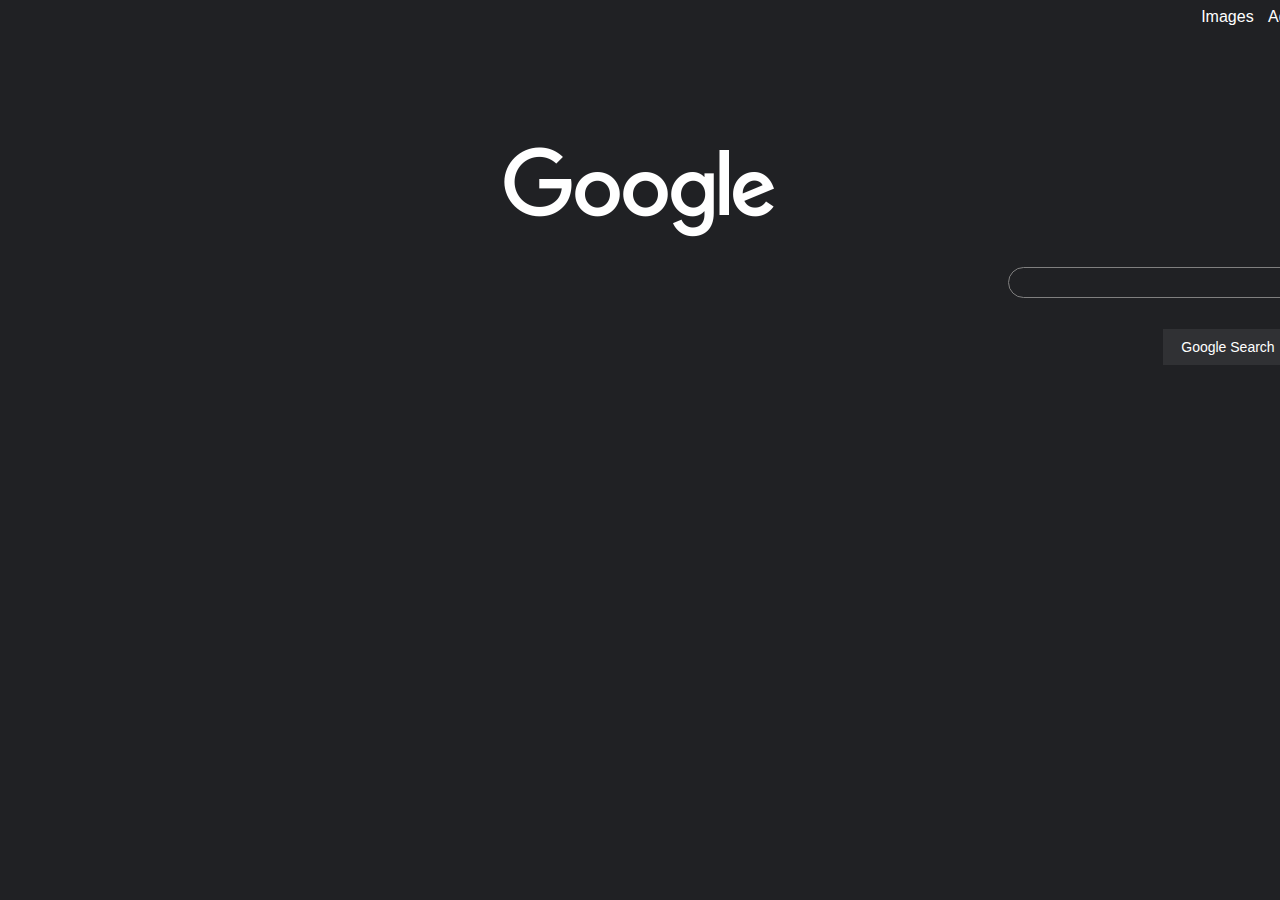
<file: index.html>
<!DOCTYPE html>
<html lang="en">
  <head>
    <link rel="stylesheet" href="styles.css" />
    <meta charset="UTF-8" />
    <meta http-equiv="X-UA-Compatible" content="IE=edge" />
    <meta name="viewport" content="width=device-width, initial-scale=1.0" />
    <title>Google Search</title>
  </head>
  <body>
    <a href="images.html">Images</a>
    <a href="advanced.html">Advanced</a>

    <img src="./images/googlelogo_light_color_272x92dp.png" alt="" />
    <div>
        <form action="https://www.google.com/search">
        <input id="search" type="text" name="q">
        <input id="button" type="submit" value="Google Search">
        <input id="button" type="submit" value="I'm Feeling Lucky">
    </div>
  </body>
</html>
</file>
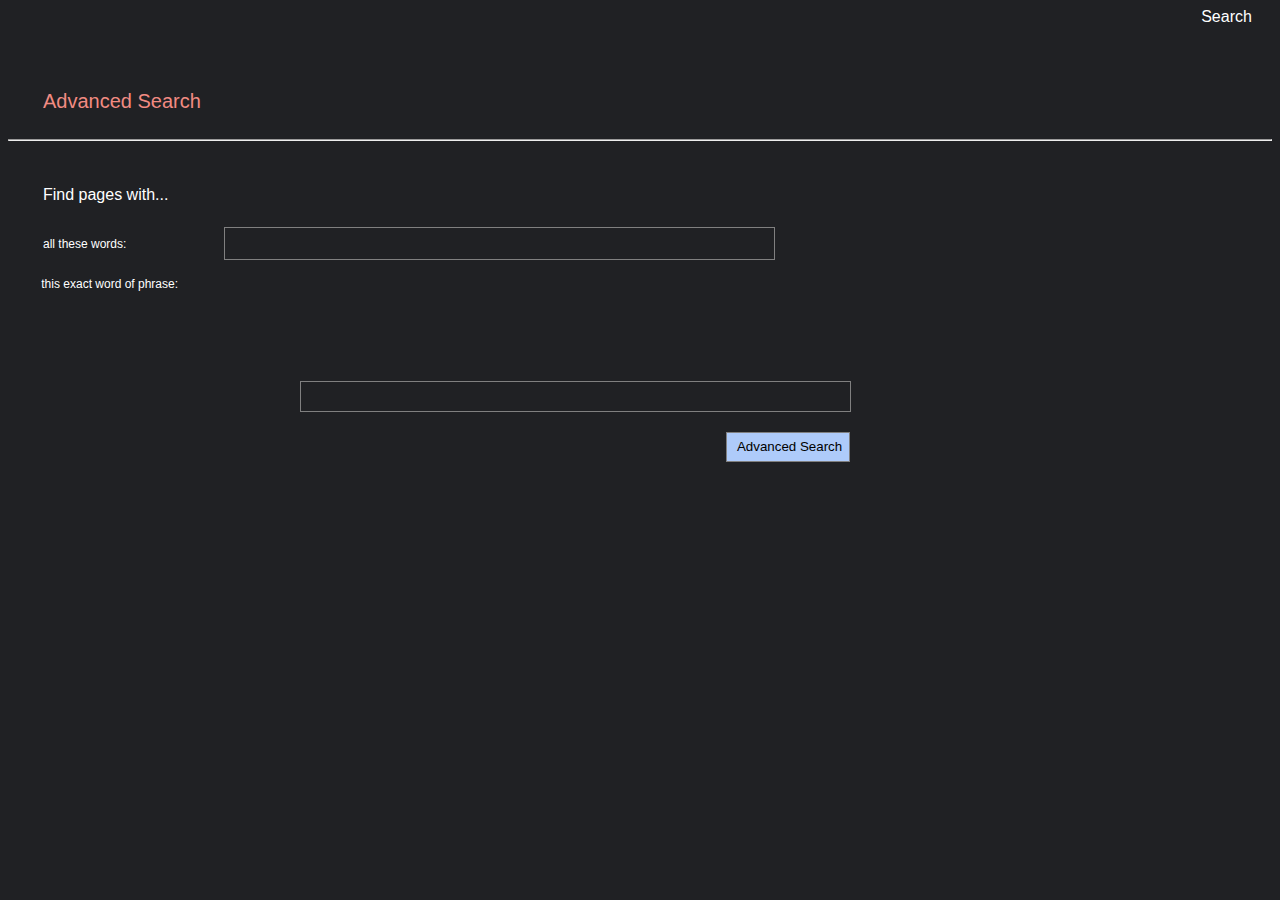
<file: advanced.html>
<!DOCTYPE html>
<html lang="en">
  <head>
    <meta charset="UTF-8" />
    <meta http-equiv="X-UA-Compatible" content="IE=edge" />
    <meta name="viewport" content="width=device-width, initial-scale=1.0" />
    <title>Google Advanced Search</title>
    <link rel="stylesheet" href="styles.css" />
  </head>
  <body>
    <a href="index.html">Search</a>
    <h3>Advanced Search</h3>

    <hr />
    <div>
      <span>Find pages with...</span>
      <form action="https://www.google.com/search">
        <label id="foo" for="include">all these words:</label>
        <input type="text" id="include" name="as_q" />
        <label id="boo" for="exact">this exact word of phrase:</label>
        <input type="text" id="exact" name="as_epq" />
        <label id="doo" for="any">any of these words:</label>
        <input type="text" id="any" name="as_oq" />
        <label id="loo" for="none">none of these words:</label>
        <input type="text" id="none" name="as_eq" />
        <input id="advanced_button" type="submit" value="Advanced Search" />
      </form>
    </div>
  </body>
</html>
</file>
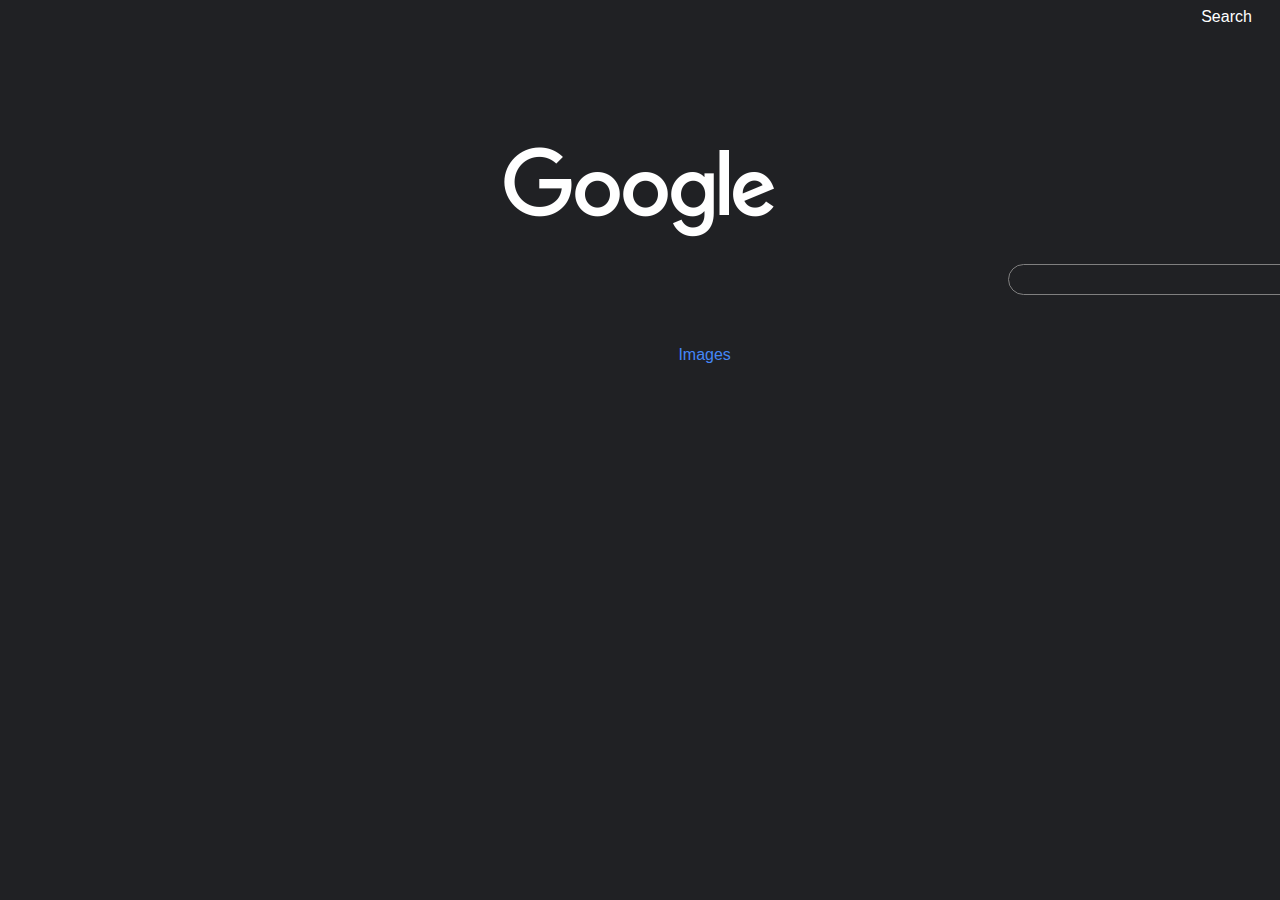
<file: images.html>
<!DOCTYPE html>
<html lang="en">
  <head>
    <link rel="stylesheet" href="styles.css" />
    <meta charset="UTF-8" />
    <meta http-equiv="X-UA-Compatible" content="IE=edge" />
    <meta name="viewport" content="width=device-width, initial-scale=1.0" />
    <title>Google Images</title>
  </head>
  <body>
    <a href="index.html">Search</a>
    

    <img src="./images/googlelogo_light_color_272x92dp.png" alt="" />
    <p id="sub">Images</p>
    <div>
        <form action="https://www.google.com/images">
        <input id="search" type="text" name="q">
    </div>
  </body>
</html>
</file>
<file: styles.css>
body {
    font-family: arial,sans-serif;
    background-color: #202124;
    color: #bdc1c6;
    overflow-x: hidden;
}

a {
    position: relative;
    color: white;
    text-decoration: none;
    margin: 5px;
    left: 94%;
}

img{
    display: block;
    margin-left: auto;
    margin-right: auto;
    margin-top: 9.55%;
}

input{
    position: relative;
    width: 527px;
    height: 27px;
    border: 1px solid  gray;
    color: white;
    padding-left: 20px;
    background-color: #202124;
}

#search {
    left: 1000px;
    top: 25px;
    border-radius: 20px;
}

#button {
    position: relative;
    left: 600px;
    top: 90px;
    padding: 5px 15px;
    border: none;
    background-color: #303134;
    color: white;
    width: 129px;
    height: 36px;
    font-size: 14px;
    margin-right: 8px;
}

#sub{
    position: absolute;
    left: 53%;
    top: 330px;
    color: #4487f6;
    font-size: 16px;
}

h3 {
    font-weight: normal;
    color: #f28b82;
    position: relative;
    top: 44px;
    left: 35px;
    font-size: 20px;
}

hr {
    position: relative;
    top: 50px;
    color: #3c4043;
}

span {
    color: white;
    position: relative;
    top: 87px;
    left: 35px;
}

label{
    position: relative;
    text-align: left;
    font-size: 12px;
    color: white;
}

#foo {
    top: 110px;
    left: 35px;
}

#boo {
    top: 150px;
    left: -610px;
}

#doo {
    top: 190px;
    left: -1310px;
}

#loo {
    top: 230px;
    left: -1975px;
}

#include {
    left: 128px;
    top: 110px;
    height: 29px;
}

#exact {
    top: 150px;
    left: -571px;
}

#any {
    top: 190px;
    left: -1237px;
}

#none {
    top: 200px;
    left: 219px;
}

#advanced_button {
    position: relative;
    top: 250px;
    left: 90px;
    width: 124px;
    height: 30px;
    background-color: #aecbfa;
    color: black;
    padding: 5px 10px;
}
</file>
